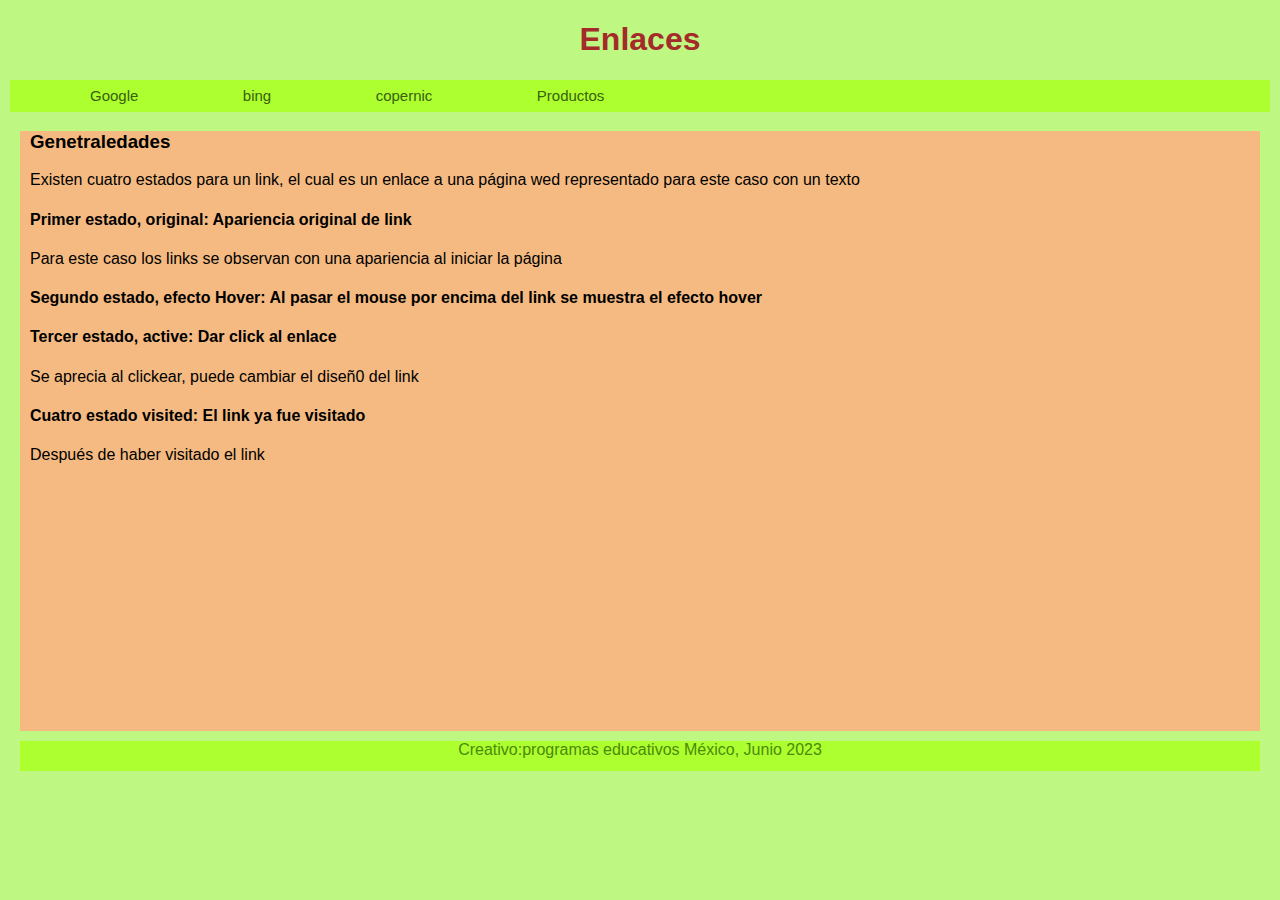
<file: Enlaces/index.html>
<!DOCTYPE html>
<html lang="en">
<head>
    <meta charset="UTF-8">
    <meta http-equiv="X-UA-Compatible" content="IE=edge">
    <meta name="viewport" content="width=device-width, initial-scale=1.0">
    <link rel="stylesheet" href="css/estilo.css">
    <title>Enlaces</title>
</head>
<body id="uno">
    <header>
    <h1>Enlaces</h1>
</header>
<nav>
    <a href="https://www.google.com.mx" target="_blank" >Google</a>
    <a href="https://www.bing.com" target="_blank" >bing</a>
    <a href="https://www.copernic.com" target="_blank" >copernic</a>
    <a href="segunda.html" target="_blank" >Productos</a>
</nav>
<article>
    <h3>Genetraledades</h3>
    <p>Existen cuatro estados para un link, el cual es un enlace a una p&aacute;gina wed representado para este caso con un texto</p>

    <h4>Primer estado, original: Apariencia original de link</h4>
    <p>Para este caso los links se observan con una apariencia al iniciar la p&aacute;gina</p>

    <h4>Segundo estado, efecto Hover: Al pasar el mouse por encima del link se muestra el efecto hover </h4>

    <h4>Tercer estado, active: Dar click al enlace </h4>
    <p>Se aprecia al clickear, puede cambiar el dise&ntilde;0 del link</p>

    <h4>Cuatro estado visited: El link ya fue visitado</h4>
    <p>Despu&eacute;s de haber visitado el link</p>
</article>

<footer>Creativo:programas educativos M&eacute;xico, Junio 2023</footer>
</body>
</html>
</file>
<file: Enlaces/css/estilo.css>
body{
    margin: 10px;
    font-family: Arial, Helvetica, sans-serif;
}

#uno{ background: #bef781;}
h1{
    color: #a52a2a;
    text-align: center;
}

nav{
    width: auto;
    height: auto;
    padding: 7px 30px;
    background: #adff2f;
    display: block;
}

a{
    font-size: 15px;
    text-decoration: none;
    padding: 10px 40px;
    margin: 10px 10px 20px 10px;
}

a:link{
    color: #38610b;
}

a:visited{
    color: #f00;
}

a:hover{
    color: #b22222; 
    background: #a5df00;
    text-decoration: underline;
}

a:active{
    color: #808080;
}

article{
    margin: 10px;
    padding: 0px 10px;
    width: auto;
    height: 600px;
    background: #f5ba81;
    display: block;
}

footer{
    width: auto;
    height: 30px;
    margin: 10px;
    text-align: center;
    background: #adff2f;
    text-decoration-style: dashed;
    color: #4b8a08;
    align-items: center;
}
</file>
